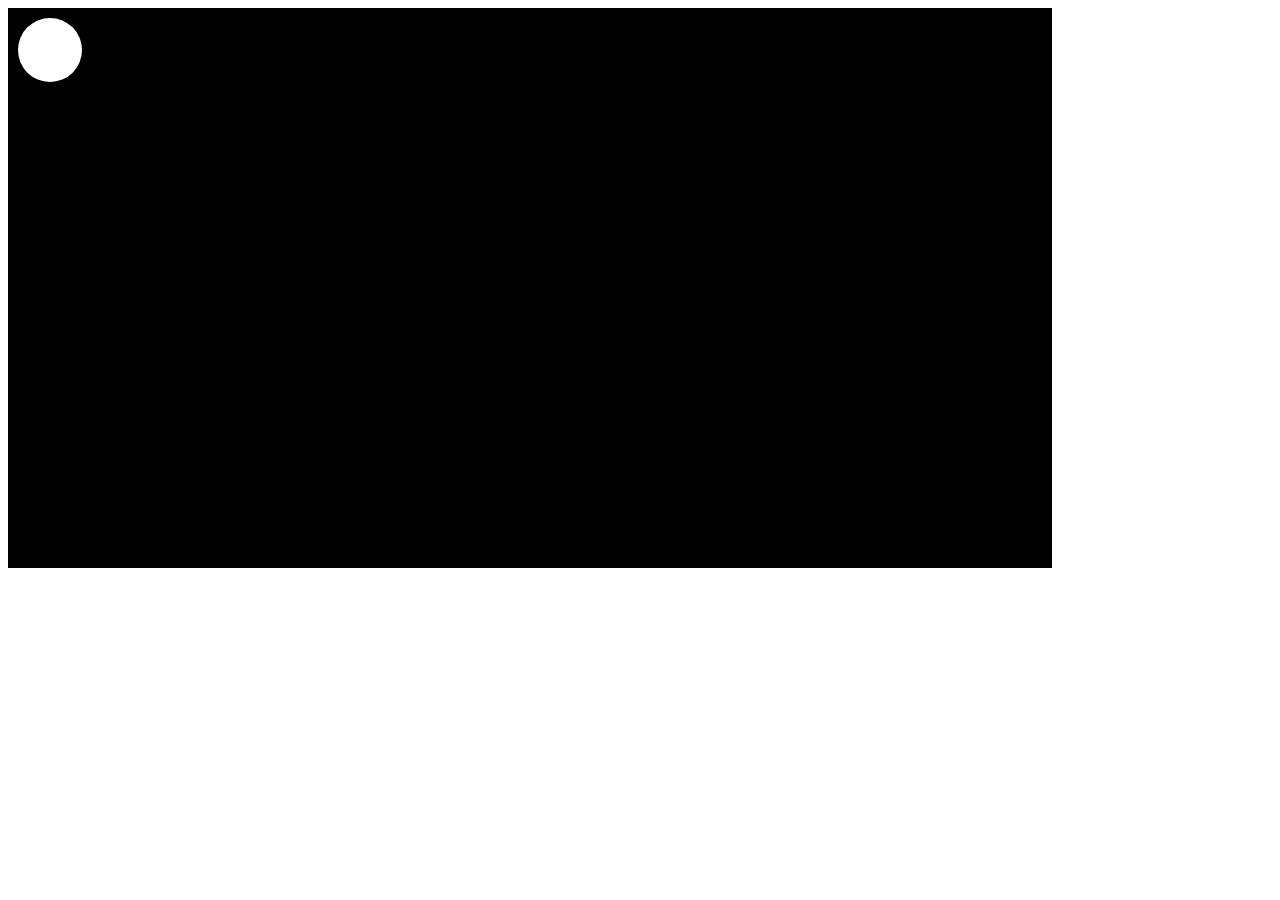
<file: 51/index.html>
<!DOCTYPE html>
<html lang="en">
<head>
    <meta charset="UTF-8">
    <meta name="viewport" content="width=device-width, initial-scale=1.0">
    <title>bounce animation</title>
    <style>
        .container{
            background-color: black;
            width: 80vw;
            height: 60vh;

            padding: 10px;
            position: relative;
            
        }
        .ball{
            background-color: white;
            width: 5vw;
            height: 5vw;
            border-radius: 100px;
            position: absolute;
            /* animation: name duration timing-function delay iteration-count direction fill-mode; */
            animation: animateX 10s linear infinite, animateY 2s infinite ease-out alternate-reverse;
        }
        @keyframes animateX {
            from{
                left: 0;
            }
            to{
                left: 100%;
            }
        }
        @keyframes animateY {
            from{
                bottom: 0;
            }
            to{
                bottom: 100%;
            }
            
        }
            
       
    </style>
</head>
<body>
    <div class="container">
        <div class="ball"></div>
    </div>
    
</body>
</html>
</file>
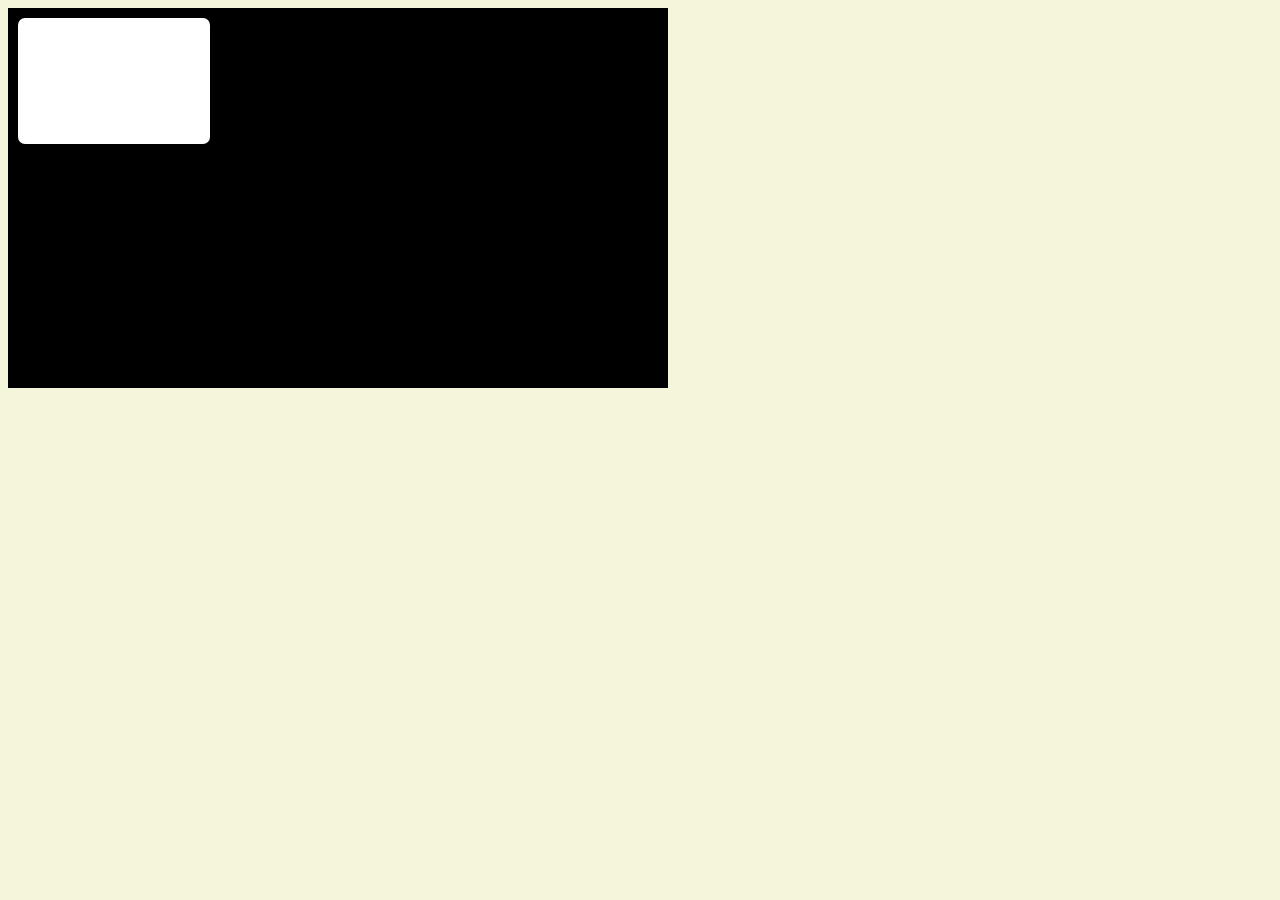
<file: transition/index.html>
<!DOCTYPE html>
<html lang="en">

<head>
    <meta charset="UTF-8">
    <meta name="viewport" content="width=device-width, initial-scale=1.0">
    <title>Transition properties</title>
    <style>
        * {
            background-color: beige;
        }

        .container {
            background-color: black;
            width: 50vw;
            height: 40vh;
            padding: 10px;

        }

        .box {
            background-color: white;
            width: 15vw;
            height: 14vh;
            border-radius: 7px;
            /* transition-property: background-color, transform ;
            transition-duration: 15s;
            transition-timing-function: cubic-bezier(0.22, 0.43, 0, 0.99);
            transition-delay: 2s ; */
            /* transition: all 10s step-start ; */
            transition-property: auto;
            transition-duration: 5s;
            transition-timing-function: cubic-bezier(0.42, 0, 0, 1.03);
            transition-delay: 1s;
            transition-behavior: initial;
            
        }

        .translate {
            transform: translateX(10) translateY(10) scale(2);

        }
    </style>
</head>

<body>
    <div class="container">
        <div class="box">

        </div>
    </div>
</body>

</html>
</file>
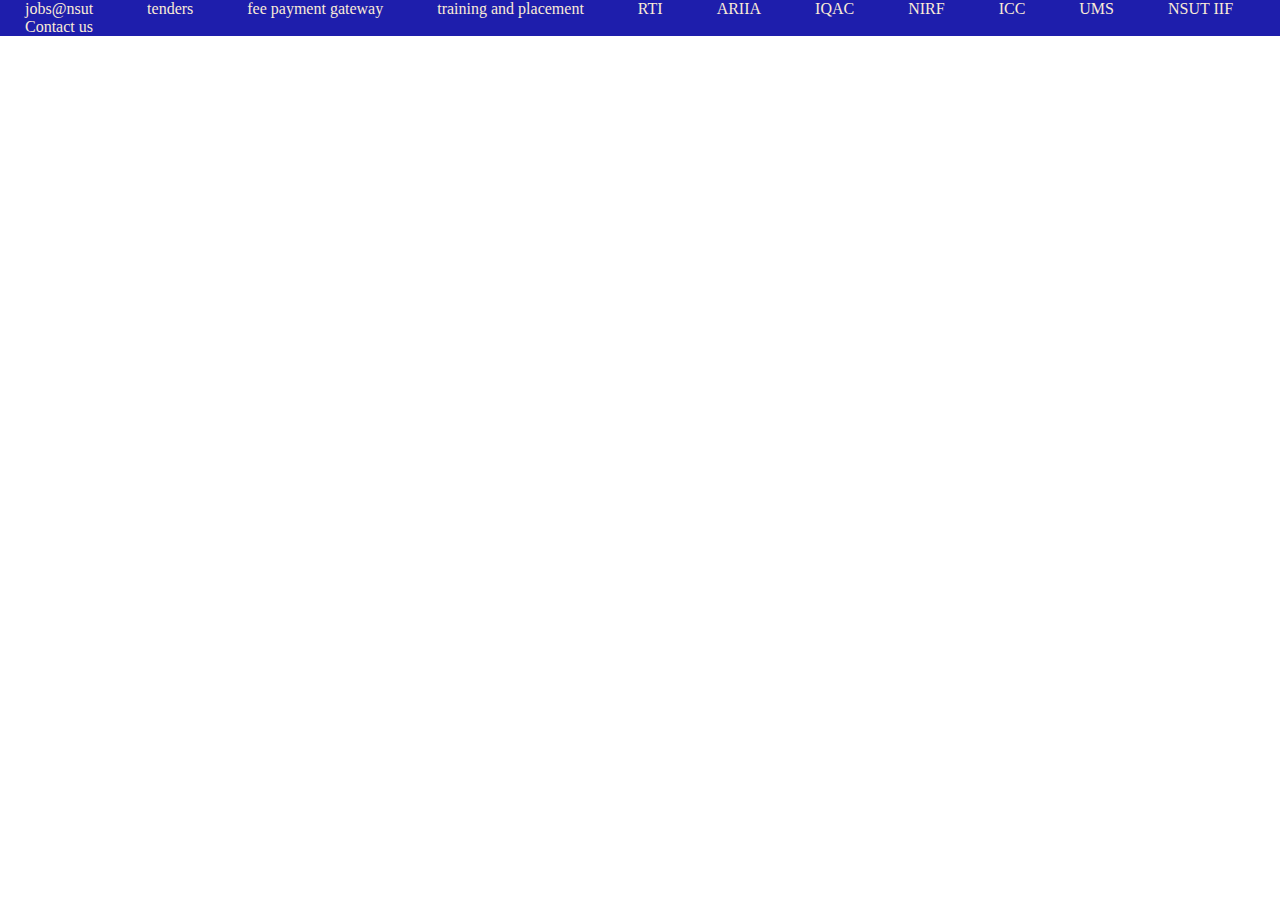
<file: 2/project2.html>
<!DOCTYPE html>
<html lang="en">
<head>
    <meta charset="UTF-8">
    <meta name="viewport" content="width=device-width, initial-scale=1.0">
    <title>website demo</title>
    <style>
        *{
            margin: 0;
            padding: 0;
        }
        header{
            background-color: rgb(30, 30, 172);
            border-spacing: 10px;
        }
        ul li{
            display: inline;
            color: antiquewhite;
            margin: 5px;;
            padding: 12px  20px;
        }
    </style>
</head>
<body>
   <header>
    <nav>
        <ul>
            <li>jobs@nsut</li>
            <li>tenders</li>
            <li>fee payment gateway</li>
            <li>training and placement </li>
            <li>RTI</li>
            <li>ARIIA</li>
            <li>IQAC</li>
            <li>NIRF</li>
            <li>ICC</li>
            <li>UMS</li>
            <li>NSUT IIF</li>
            <li>Contact us</li>
        </ul>
    </nav>
   </header>
</body>
</html>
</file>
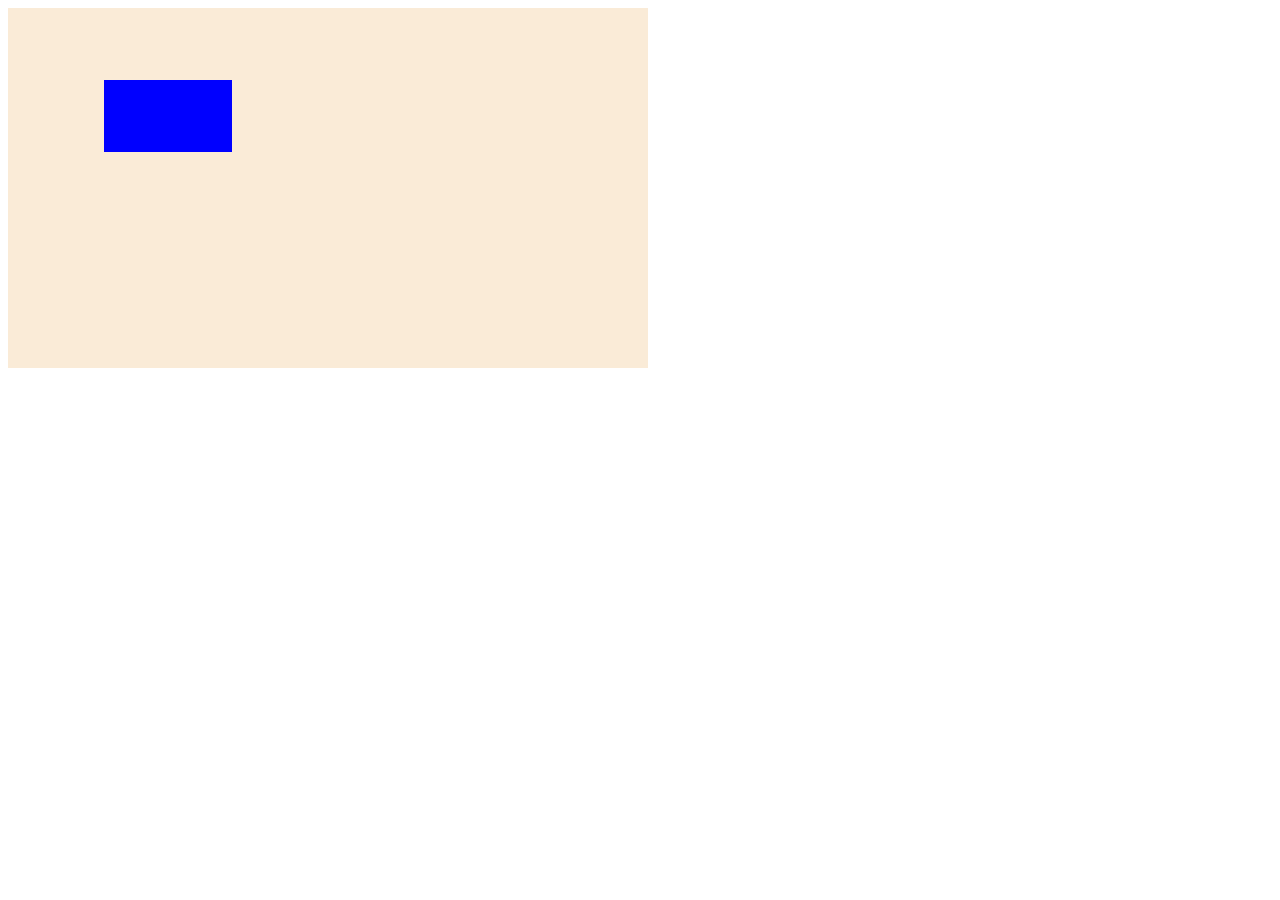
<file: qwq/new.html>
<!DOCTYPE html>
<html lang="en">
<head>
    <meta charset="UTF-8">
    <meta name="viewport" content="width=device-width, initial-scale=1.0">
    <title>CSS Transitions</title>
    <style>
        .container{
            background-color: antiquewhite;
            width: 50vw;
            height: 40vh;
        }

        .box{
            background-color: aquamarine;
            width: 5vw;
            height: 4vh;
            transition-property: background-color, transform;
            transition-duration: 3s;
            transition-timing-function: cubic-bezier(0.22, 0.43, 0, 0.99); 
            transition-delay: 1s;
            /* transition: all 3s cubic-bezier(0.09, 0.5, 0, 0.99) 1s; */
        }

        .translate{
            transform: translateX(10vw) translateY(10vh) scale(2);
            background-color: blue;
        }
    </style>
</head>
<body>
    <div class="container">
        <div class="box translate"></div>
    </div>
</body>
</html>
</file>
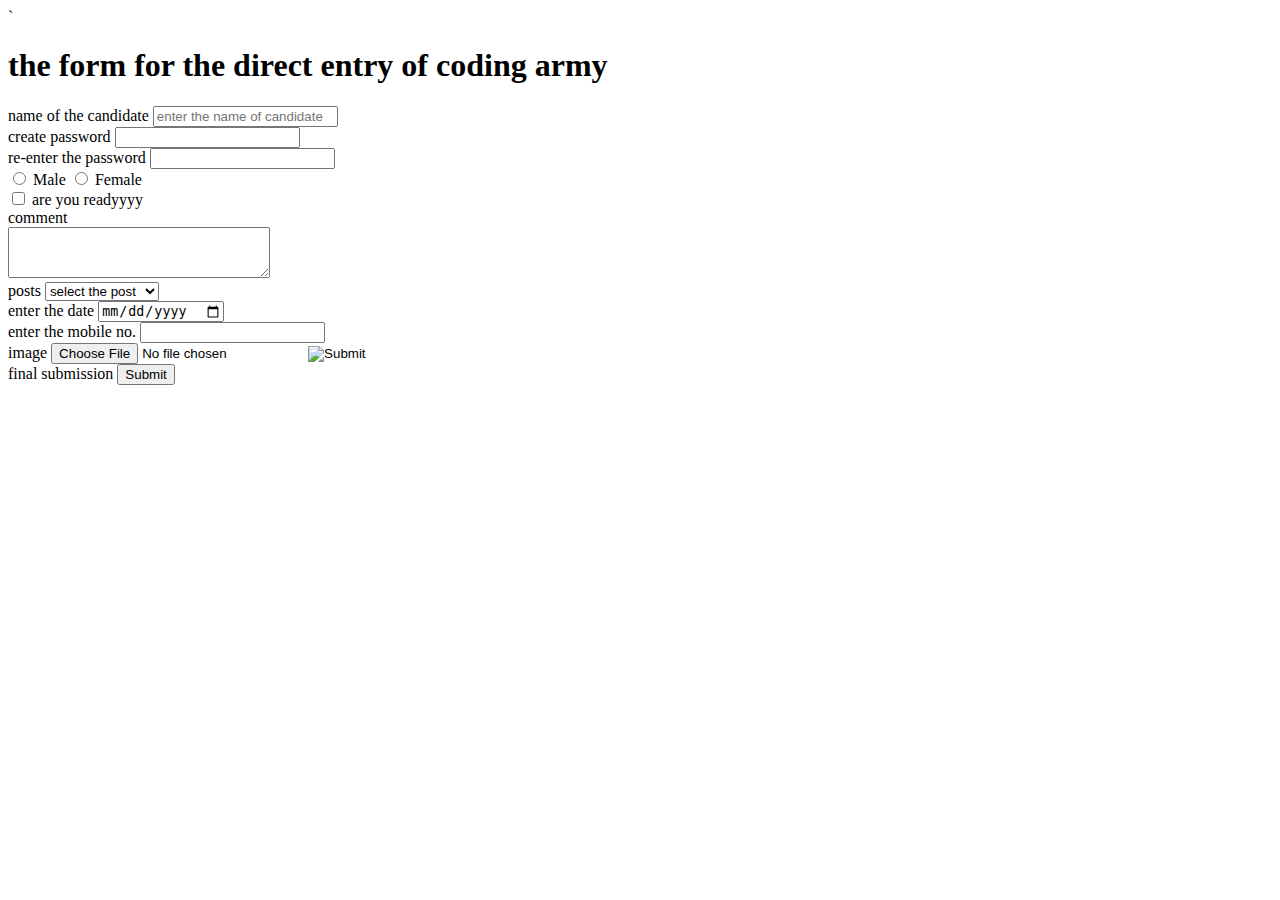
<file: untitled folder/form.html>
<!DOCTYPE html>
<html lang="en">
<head>
    <meta charset="UTF-8">
    <meta name="viewport" content="width=device-width, initial-scale=1.0">
    <meta name="description" content="we will learn how to make forms in the html">`
    <title>form</title>
</head>
<body>
    <form action="post">
        
        <h1>the form for the direct entry of coding army</h1>
        <label for="enter the name">name of the candidate</label>
        <input type="text" name="username" id="username" placeholder="enter the name of candidate">
        <div>
            <label for="password">create password</label>
            <input type="password">
            <br>
            <label for="password">re-enter the password</label>
            <input type="password" name="password" id="password">
        </div>
        <div>
        <input type="radio" id="male" name="gender" value="male">
<label for="male">Male</label>
<input type="radio" id="female" name="gender" value="female">
<label for="female">Female</label>
</div>
    <div>
        <input type="checkbox" id="subscribe" name="subscribe" value="yes">
<label for="subscribe">are you readyyyy</label>
    </div>
    <label for="comment">comment</label>
    <div>
    <textarea name="comment" id="comment" rows="3" cols="30"> </textarea>
</div>

    <div>
        <label for="posts">posts</label>
        <select name="posts" id="posts">
            <option value="">select the post</option>
            <option value="inspector">inspector</option>
            <option value="sub-inspector">sub-inspector</option>
            <option value="head-constable">head-constable</option>
            <option value="constable">constable</option>
        </select>
        
    </div>
    <div>
        <label for=""></label>
        
    </div>
    <div>
        <label for="date">enter the date </label>
        <input type="date">
    </div>
    <div>
        <label for="number">enter the mobile no.</label>
        <input type="tel" id="number" maxlength="10">
    </div>
    
    <div>
        <label for="image">image</label>
        <input type="file">
        <input type="image" name="enter the image" id="image">
        
        
    </div>
    <label for="submit">final submission</label>
    <input type="submit" name="submit" id="submit">

    </form>
</body>
</html> 
<!DOCTYPE html>
<html lang="en">
<head>
    <meta charset="UTF-8">
    <meta name="viewport" content="width=, initial-scale=1.0">
    <title>Document</title>
</head>
<body>
    
</body>
</html>
</file>
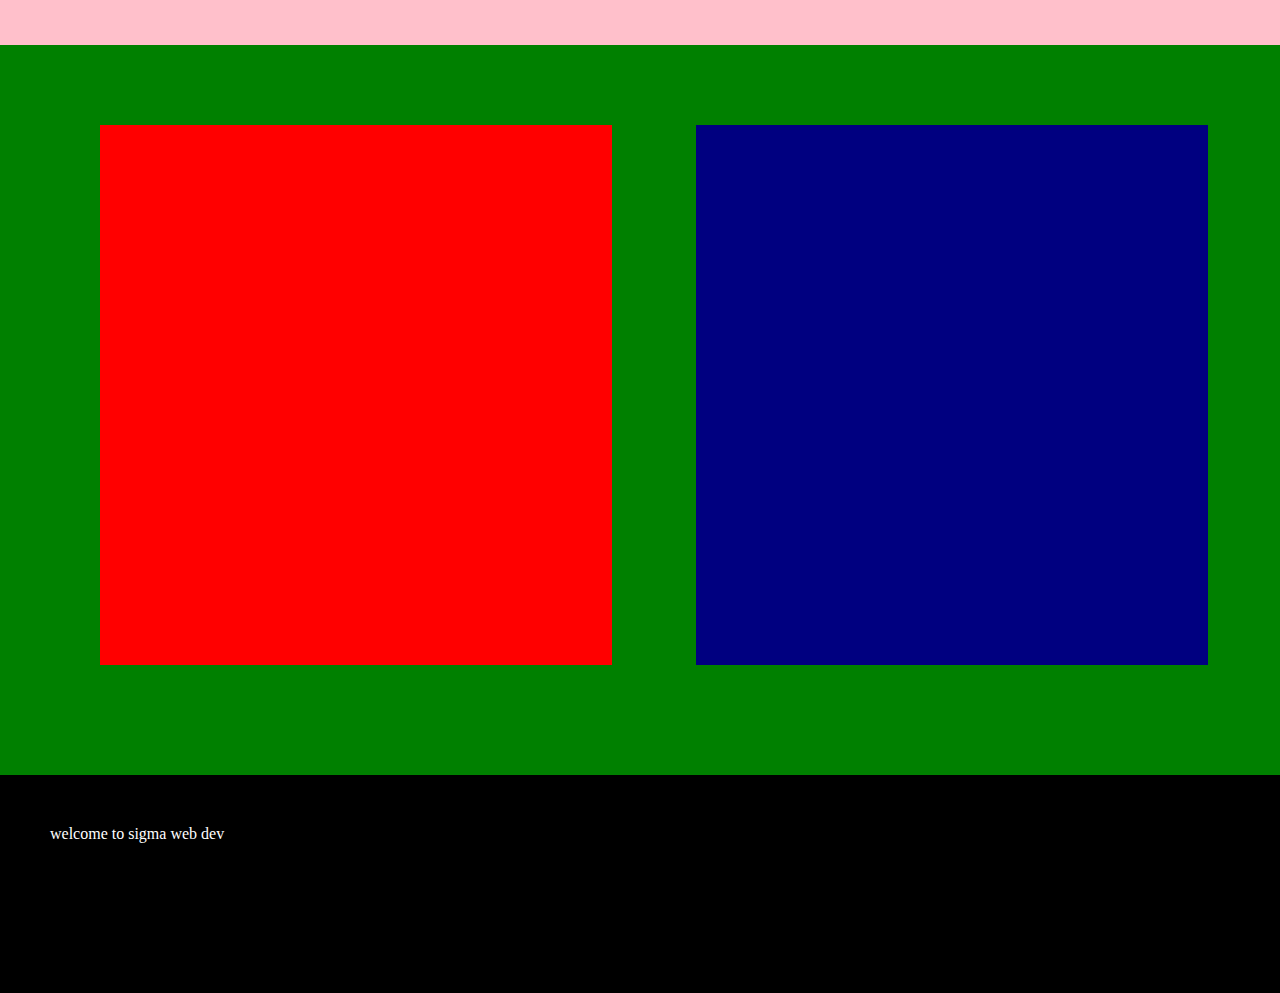
<file: 3.html/3.html/new.html>
<!DOCTYPE html>
<html lang="en">
<head>
    <meta charset="UTF-8">
    <meta name="viewport" content="width=device-width, initial-scale=1.0">
    <title>Document</title>
    <style>
        *{
            margin: 0px;
            padding: 0px;
        }
        nav{
            background-color: pink;
            height: 5vh;
            width: 100%;
        }
        .container{
            background-color: green;
            height:70vh;
            width: 93.25vw;
            padding: 50px;
            
        }
        main{
            background-color: black;
            color: white;
            
        }
        .box1{
            background-color: red;
            height: 60vh;
            width: 40vw;
            display: inline-block;
            margin: 30px 50px;

           
            
            
        }
        .box2{
            background-color: navy;
            height: 60vh;
            width: 40vw;
            display: inline-block;
            margin:  30px;
        }
        footer{
            background-color: black;
            height: 100px;
        }
        .cloud{
            
           
            padding: 50px;
        }

    </style>
</head>
<body>
    <header>
        <nav>

        </nav>
    </header>
    <main>
        <div class="container">
            <div class="box1">


            </div>
            <div class="box2">

            </div>

        </div>
         <div class="cloud">
            <p>welcome to sigma web dev</p>
         </div>


    </main>
    <footer>
       
    </footer>
</body>
</html>
</file>
